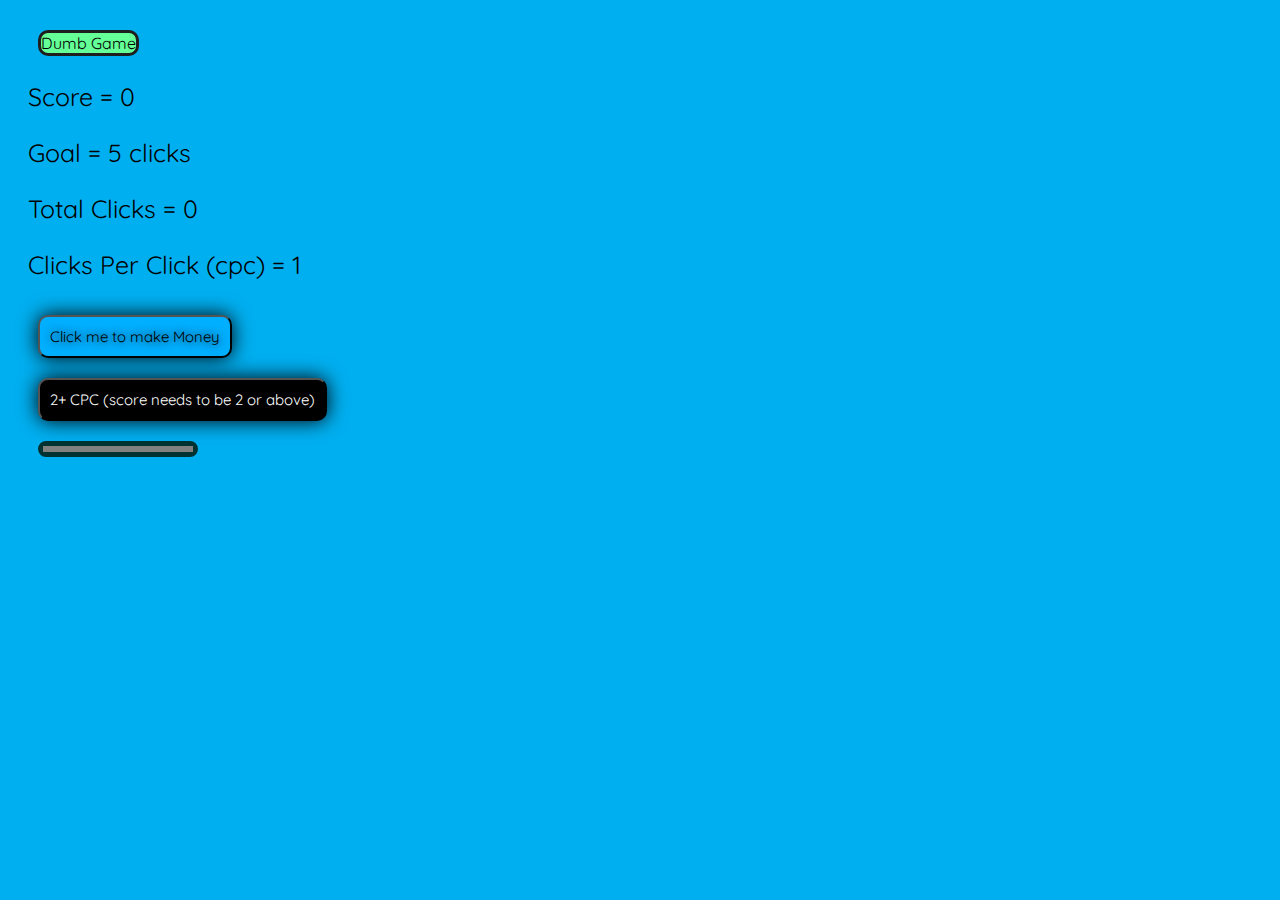
<file: 1.01/index.html>
<!DOCTYPE html>
<html>
<head>
	<link rel="stylesheet" href="style.css">
	<script type="text/javascript" src="app.js"></script>
	<title>Dumb Game</title>
</head>
<body>
<p id="gameName">Dumb Game</p>
<p id="score">Score = 0</p>
<p id="maxloadbar">Goal = 5 clicks</p>
<p id="tclicks">Total Clicks = 0</p>
<p id="clickspc">Clicks Per Click (cpc) = 1</p>
<button id="button1">Click me to make Money</button>
<div>
<button id="twoclicks">2+ CPC (score needs to be 2 or above)</button>
</div>
<progress id="loadbar" value="0" max="5">
</body>
</html>
</file>
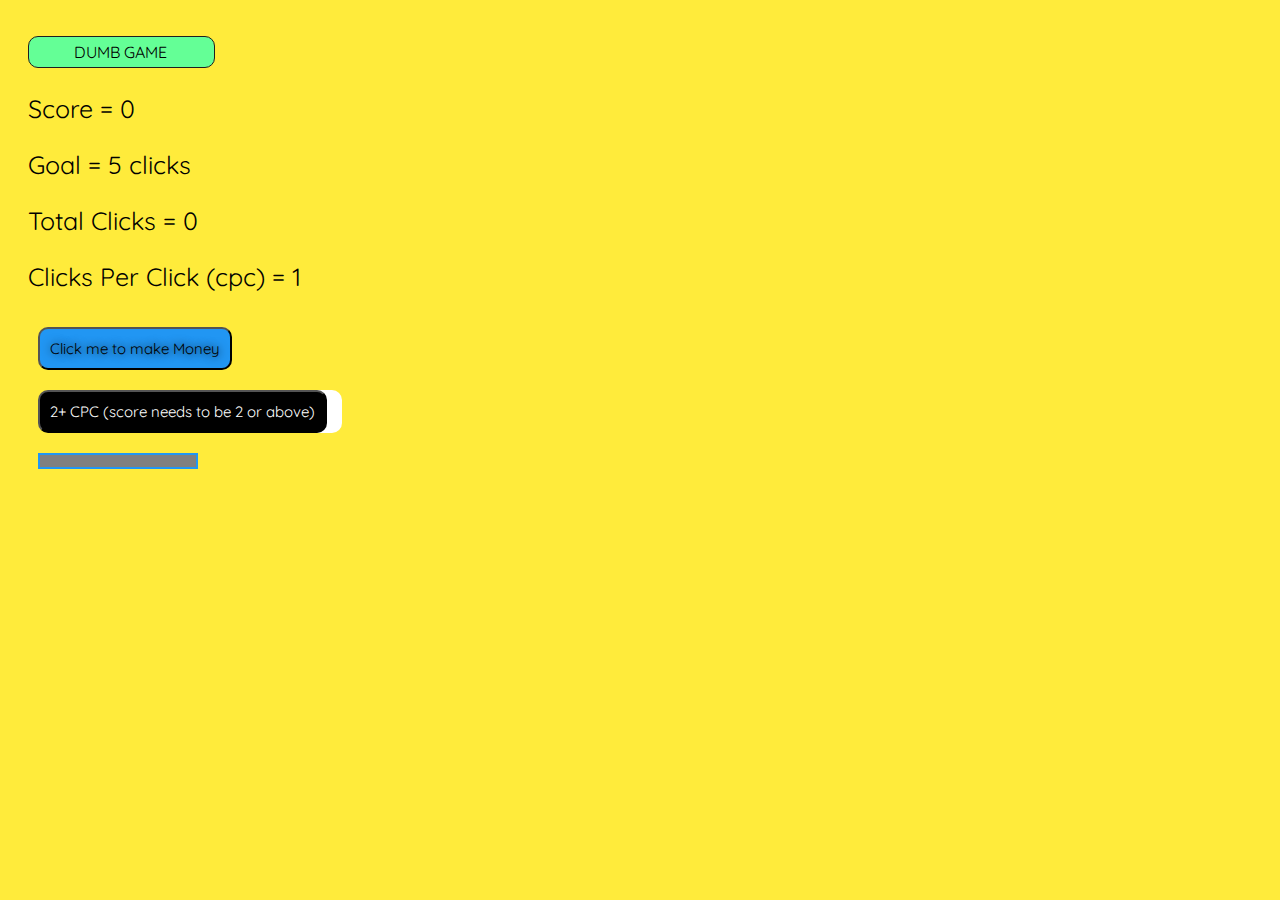
<file: 1.02/index.html>
<!DOCTYPE html>
<html id="bg">
<head>
	<link rel="stylesheet" href="style.css">
	<script type="text/javascript" src="app.js"></script>
	<title>Dumb Game</title>
</head>
<body>
<p id="gameName">Dumb Game</p>
<p id="score">Score = 0</p>
<p id="maxloadbar">Goal = 5 clicks</p>
<p id="tclicks">Total Clicks = 0</p>
<p id="clickspc">Clicks Per Click (cpc) = 1</p>
<button id="button1">Click me to make Money</button>
<div>
<button id="twoclicks">2+ CPC (score needs to be 2 or above)</button>
</div>
<progress id="loadbar" value="0" max="5">
</body>
</html>
</file>
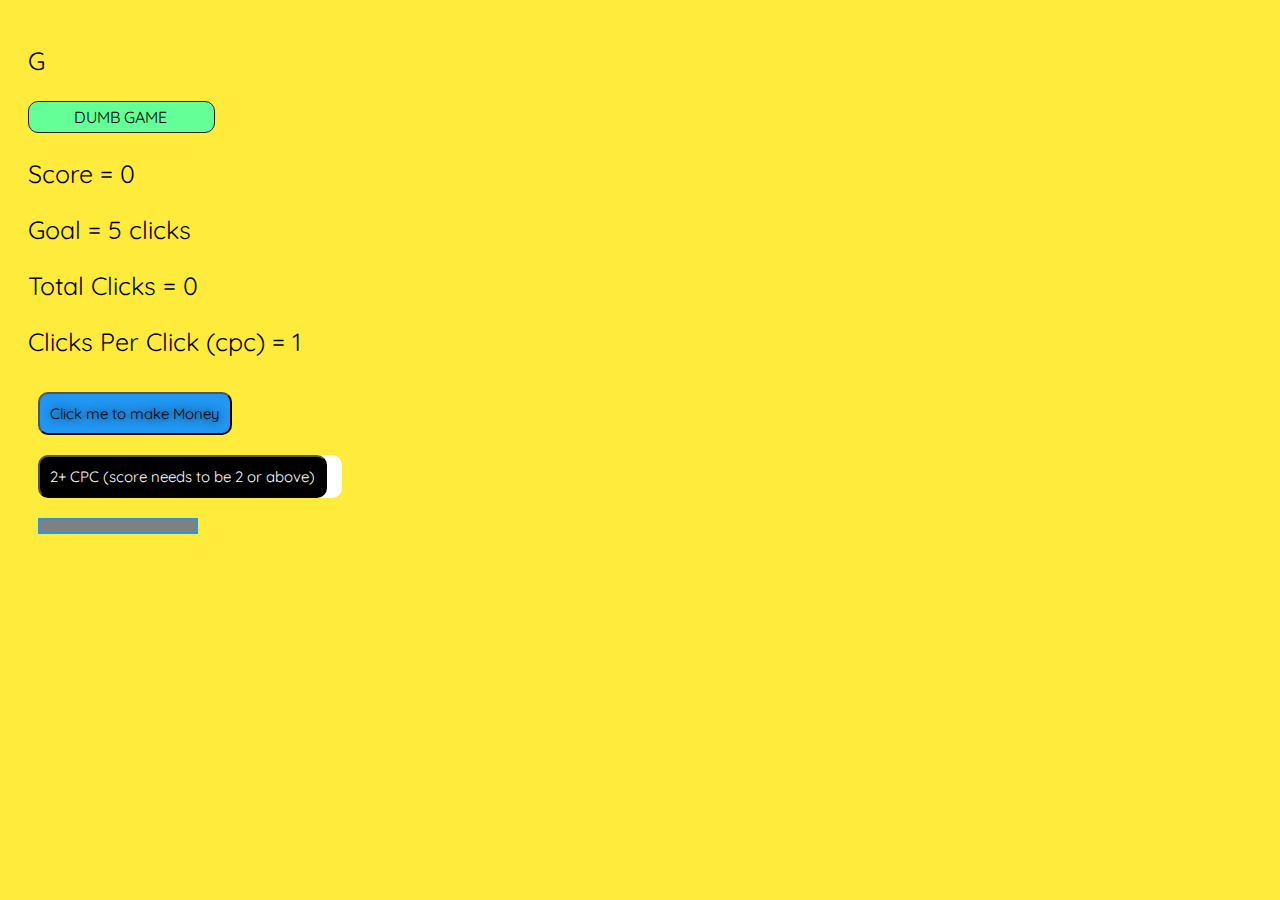
<file: 1.03/index.html>
<!DOCTYPE html>
<html id="bg">

<head>
	<script src="app.js"></script>
    <link rel="stylesheet" type="text/css" href="style.css">
	<title>Dumb Game</title>
</head>

<body>
	<p id="ament">G</p>
	<p id="gameName">Dumb Game</p>
	<p id="score">Score = 0</p>
	<p id="maxloadbar">Goal = 5 clicks</p>
	<p id="tclicks">Total Clicks = 0</p>
	<p id="clickspc">Clicks Per Click (cpc) = 1</p>
	<button id="button1">Click me to make Money</button>
	<div>
		<button id="twoclicks">2+ CPC (score needs to be 2 or above)</button>
	</div>
	<progress id="loadbar" value="0" max="5">
</body>

</html>
</file>
<file: 1.01/style.css>
@import url('https://fonts.googleapis.com/css?family=Lato:100i|Quicksand&display=swap');

html {
	background: rgb(0, 175, 240);
	padding: 20px;
	font-family: 'Quicksand', sans-serif;
}

#gameName {
	border: 3px solid rgb(30,30,30);
	border-radius: 10px;
	margin: 10px;
	font-family: 'Quicksand', sans-serif;
	width: 95px;
	background: rgb(100,255,150);
	font-size: 16px;
	size: 20px;
}

#score {
	font-size: 25px;
}

#maxloadbar {
	font-size: 25px;
}

#button1 {
	font-family: 'Quicksand', sans-serif;
	background: rgb(0,175,255);
	text-decoration-color: rgb(30,30,30);
	border-radius: 10px;
	box-shadow: 0px 0px 20px black;
	text-shadow: 0px 0px 10px black;
	font-size: 15px;
	margin: 10px;
	padding: 10px;
}

#button1:hover {
	background: rgb(100,255,150);
}

#twoclicks {
	font-family: 'Quicksand', sans-serif;
	background: rgb(0, 0, 0);
	text-decoration-color: rgb(30,30,30);
	border-radius: 10px;
	box-shadow: 0px 0px 20px black;
	text-shadow: 0px 0px 10px black;
	font-size: 15px;
	color:white;
	margin: 10px;
	padding: 10px;
}

#twoclicks:hover {
	background: rgb(255, 255, 255);
	color:black;
}

#tclicks {
	font-size: 25px;
}



#loadbar {
	border: 5px solid rgb(0,50,50);
	border-radius: 20px;
	background-size: 90px;
	margin:10px;
}

#clickspc {
	font-size: 25px;
}
</file>
<file: 1.02/style.css>
@import url('https://fonts.googleapis.com/css?family=Lato:100i|Quicksand&display=swap');

html {
	background: #FFEB3B;
	padding: 20px;
	font-family: 'Quicksand', sans-serif;
}

#gameName {
	text-transform: uppercase;
	padding: 5px 45px;
	border: 1px solid rgb(30,30,30);
	border-radius: 10px;
	font-family: 'Quicksand', sans-serif;
	width: 95px;
	background: rgb(100,255,150);
	font-size: 16px;
	size: 20px;
	box-shadow: 0px 0px black;
	transition: all 1s ease;
}

#gameName:hover {
	box-shadow: 10px 0px black;
	transition: all 0.6s ease;
}

#score {
	font-size: 25px;
}

#maxloadbar {
	font-size: 25px;
}

#button1 {
	font-family: 'Quicksand', sans-serif;
	background: #2196F3;
	text-decoration-color: rgb(30,30,30);
	border-radius: 10px;
	box-shadow: 0px 0px black;
	text-shadow: 0px 0px 10px black;
	font-size: 15px;
	margin: 10px;
	padding: 10px;
	transition: all 1.5s ease;
}

#button1:hover {
	background: #00BCD4;
	box-shadow: 10px 10px black;
	transition: all 0.6s ease; 
}

#twoclicks {
	font-family: 'Quicksand', sans-serif;
	background: rgb(0, 0, 0);
	text-decoration-color: rgb(30,30,30);
	border-radius: 10px;
	box-shadow: 1em 0px white;
	text-shadow: 0px 0px 10px black;
	font-size: 15px;
	color:white;
	margin: 10px;
	padding: 10px;
	transition: all 1.5s ease; 
}

#twoclicks:hover {
	box-shadow: 4em 0px black;
	background: rgb(255, 255, 255);
	color:black;
	transition: all 0.6s ease; 
}

#tclicks {
	font-size: 25px;
}



#loadbar {
	border: 2px solid #2196F3;
	background-size: 90px;
	margin:10px;
}

#clickspc {
	font-size: 25px;
}
</file>
<file: 1.03/style.css>
@import url('https://fonts.googleapis.com/css?family=Lato:100i|Quicksand&display=swap');

html {
	background: #FFEB3B;
	padding: 20px;
	font-family: 'Quicksand', sans-serif;
}

#gameName {
	text-transform: uppercase;
	padding: 5px 45px;
	border: 1px solid rgb(30, 30, 30);
	border-radius: 10px;
	font-family: 'Quicksand', sans-serif;
	width: 95px;
	background: rgb(100, 255, 150);
	font-size: 16px;
	size: 20px;
	box-shadow: 0px 0px black;
	transition: all 1s ease;
}

#gameName:hover {
	box-shadow: 10px 0px black;
	transition: all 0.6s ease;
}

#score {
	font-size: 25px;
}

#ament {
	font-size: 25px;
}

#maxloadbar {
	font-size: 25px;
}

#button1 {
	font-family: 'Quicksand', sans-serif;
	background: #2196F3;
	text-decoration-color: rgb(30, 30, 30);
	border-radius: 10px;
	box-shadow: 0px 0px black;
	text-shadow: 0px 0px 10px black;
	font-size: 15px;
	margin: 10px;
	padding: 10px;
	transition: all 1.5s ease;
}

#button1:hover {
	background: #00BCD4;
	box-shadow: 10px 10px black;
	transition: all 0.6s ease;
}

#twoclicks {
	font-family: 'Quicksand', sans-serif;
	background: rgb(0, 0, 0);
	text-decoration-color: rgb(30, 30, 30);
	border-radius: 10px;
	box-shadow: 1em 0px white;
	text-shadow: 0px 0px 10px black;
	font-size: 15px;
	color: white;
	margin: 10px;
	padding: 10px;
	transition: all 1.5s ease;
}

#twoclicks:hover {
	box-shadow: 4em 0px black;
	background: rgb(255, 255, 255);
	color: black;
	transition: all 0.6s ease;
}

#tclicks {
	font-size: 25px;
}



#loadbar {
	border: 2px solid #2196F3;
	background-size: 90px;
	margin: 10px;
}

#clickspc {
	font-size: 25px;
}
</file>
